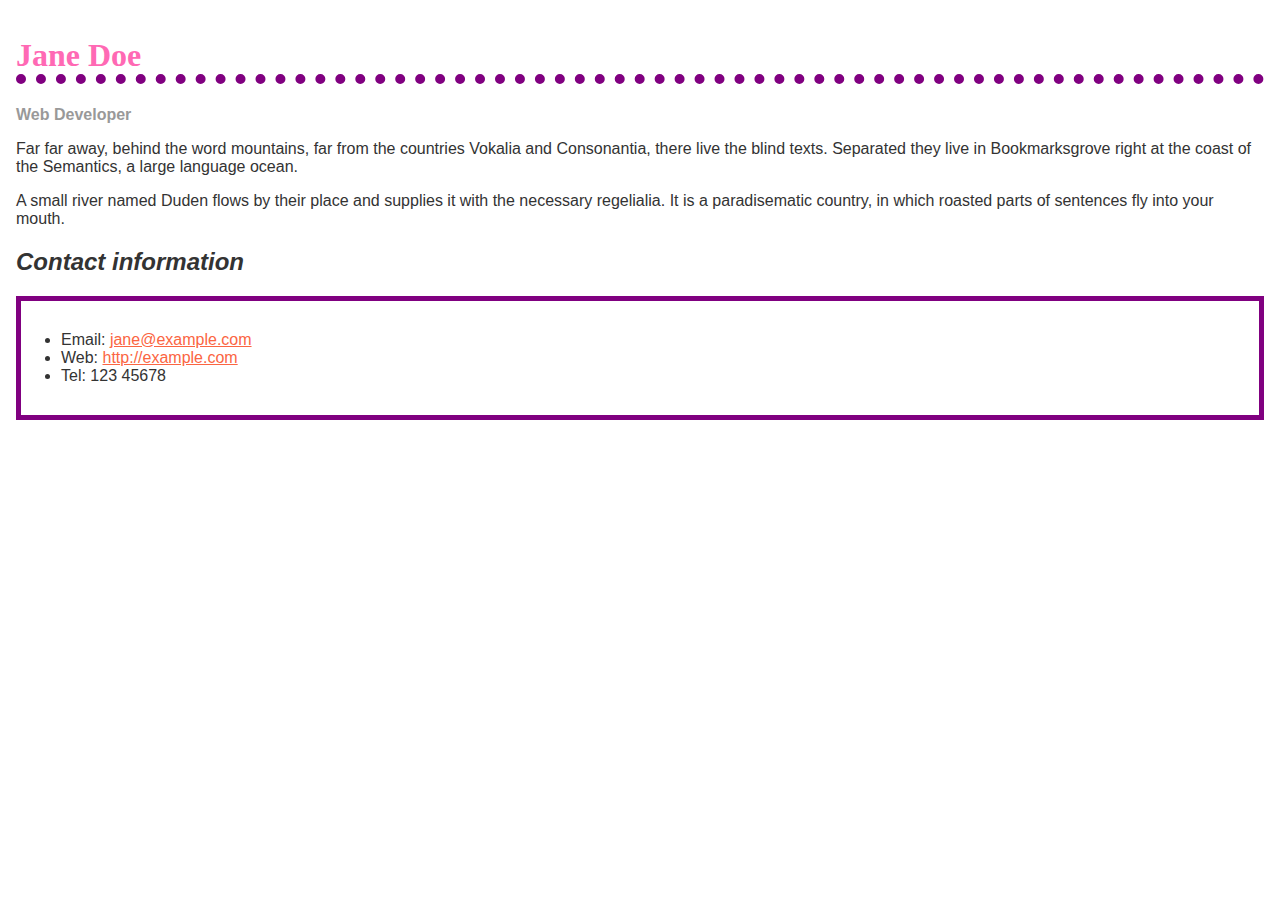
<file: Week 3/Assignments/index.html>
<!DOCTYPE html>
<html lang="en">
  <head>
    <meta charset="utf-8" />
    <title>Formatting a biography</title>
    <link rel="stylesheet" href="style1.css"> </link>
  </head>

  <body>
    <h1>Jane Doe</h1>
    <div class="job-title">Web Developer</div>
    <p>
      Far far away, behind the word mountains, far from the countries Vokalia
      and Consonantia, there live the blind texts. Separated they live in
      Bookmarksgrove right at the coast of the Semantics, a large language
      ocean.
    </p>

    <p>
      A small river named Duden flows by their place and supplies it with the
      necessary regelialia. It is a paradisematic country, in which roasted
      parts of sentences fly into your mouth.
    </p>

    <h2><em>Contact information</em></h2>
    <ul>
      <li>
        Email:
        <a href="mailto:jane@example.com">jane@example.com</a>
      </li>
      <li>
        Web:
        <a href="http://example.com">http://example.com</a>
      </li>
      <li>Tel: 123 45678</li>
    </ul>
  </body>
</html>
</file>
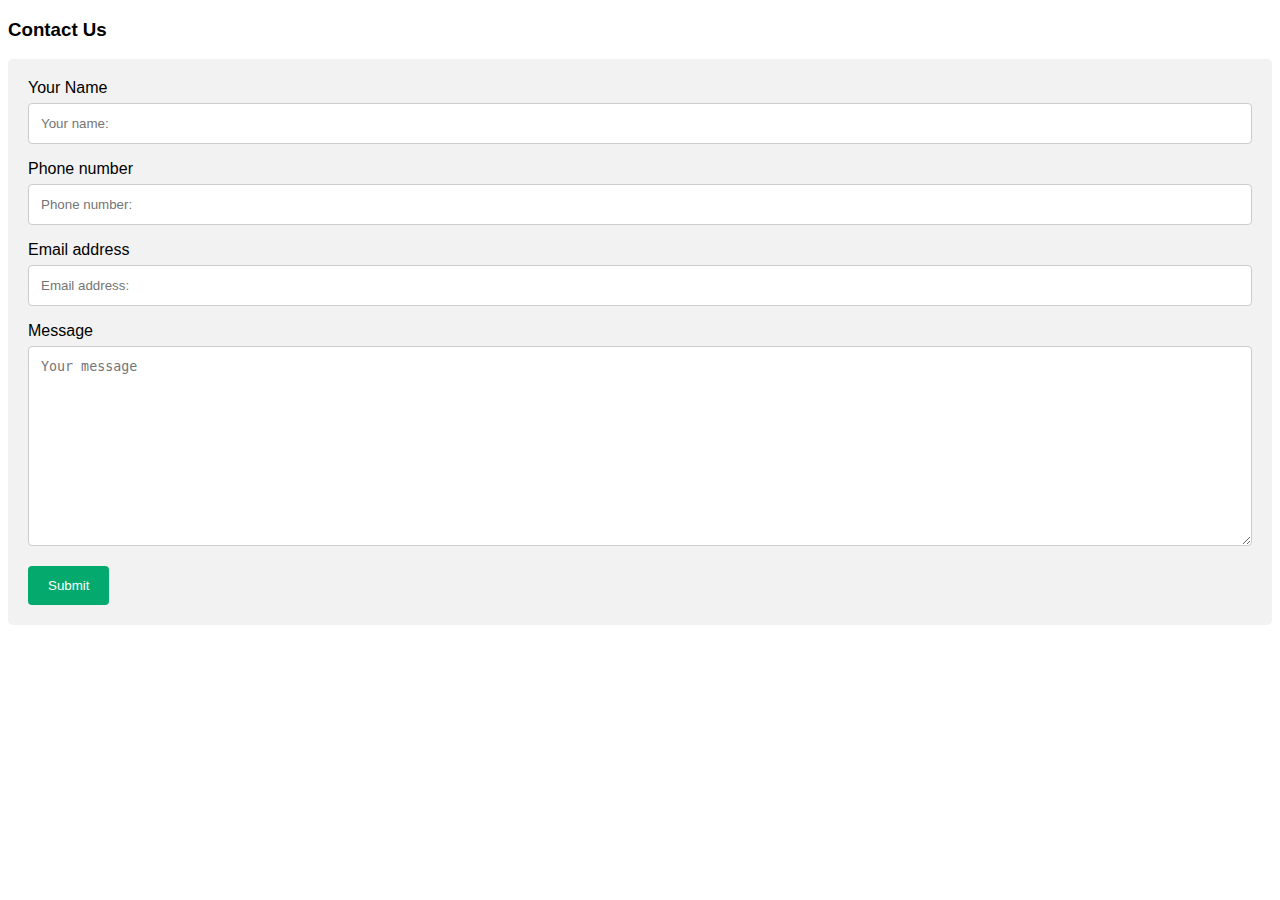
<file: project/project/contuct_us.html>
<!DOCTYPE html>
<html>
  <head>
    <meta name="viewport" content="width=device-width, initial-scale=1" />
    <link rel="stylesheet" href="contuct_us.css"> 
  </link>
    
  </head>
  <body>
    <h3>Contact Us</h3>

    <div class="container">
      <form action="/action_page.php">
        <label for="fname">Your Name</label>
        <input
          type="text"
          id="name"
          name="your_name"
          placeholder="Your name:"
        />

        <label for="lname">Phone number</label>
        <input
          type="text"
          id="number"
          name="number"
          placeholder="Phone number:"
        />

        <label for="lname">Email address</label>
        <input
          type="text"
          id="email"
          name="email"
          placeholder="Email address:"
        />

        <label for="subject">Message</label>
        <textarea
          id="subject"
          name="subject"
          placeholder="Your message"
          style="height: 200px;"
        ></textarea>

        <input type="submit" value="Submit" />
      </form>
    </div>
  </body>
</html>
</file>
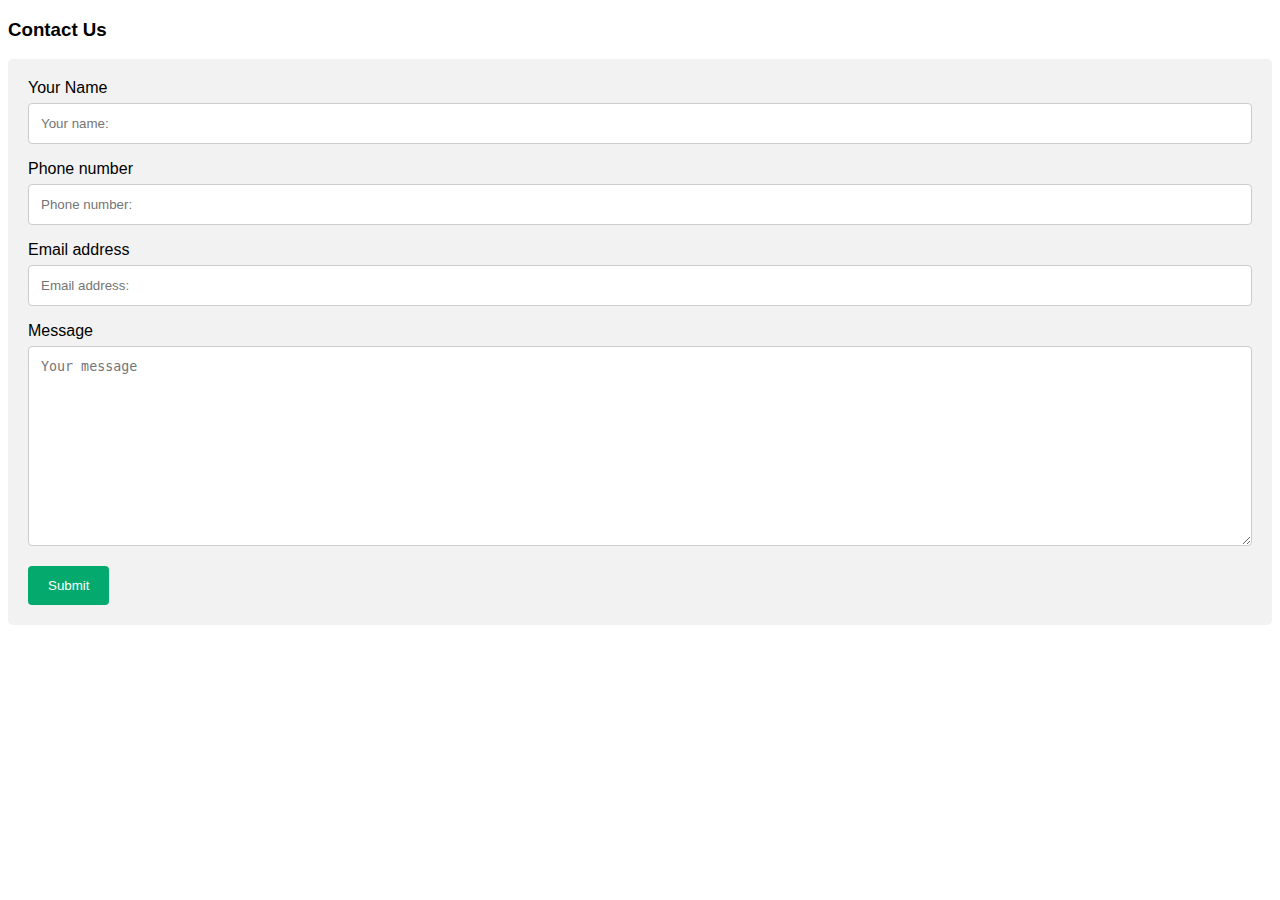
<file: project/project/services.contuct_us.html>
<!DOCTYPE html>
<html>
  <head>
    <meta name="viewport" content="width=device-width, initial-scale=1" />
    <style>
      body {
        font-family: Arial, Helvetica, sans-serif;
      }
      * {
        box-sizing: border-box;
      }

      input[type="text"],
      select,
      textarea {
        width: 100%;
        padding: 12px;
        border: 1px solid #ccc;
        border-radius: 4px;
        box-sizing: border-box;
        margin-top: 6px;
        margin-bottom: 16px;
        resize: vertical;
      }

      input[type="submit"] {
        background-color: #04aa6d;
        color: white;
        padding: 12px 20px;
        border: none;
        border-radius: 4px;
        cursor: pointer;
      }

      input[type="submit"]:hover {
        background-color: #45a049;
      }

      .container {
        border-radius: 5px;
        background-color: #f2f2f2;
        padding: 20px;
      }
    </style>
  </head>
  <body>
    <h3>Contact Us</h3>

    <div class="container">
      <form action="/action_page.php">
        <label for="fname">Your Name</label>
        <input
          type="text"
          id="name"
          name="your_name"
          placeholder="Your name:"
        />

        <label for="lname">Phone number</label>
        <input
          type="text"
          id="number"
          name="number"
          placeholder="Phone number:"
        />

        <label for="lname">Email address</label>
        <input
          type="text"
          id="email"
          name="email"
          placeholder="Email address:"
        />

        <label for="subject">Message</label>
        <textarea
          id="subject"
          name="subject"
          placeholder="Your message"
          style="height: 200px;"
        ></textarea>

        <input type="submit" value="Submit" />
      </form>
    </div>
  </body>
</html>
</file>
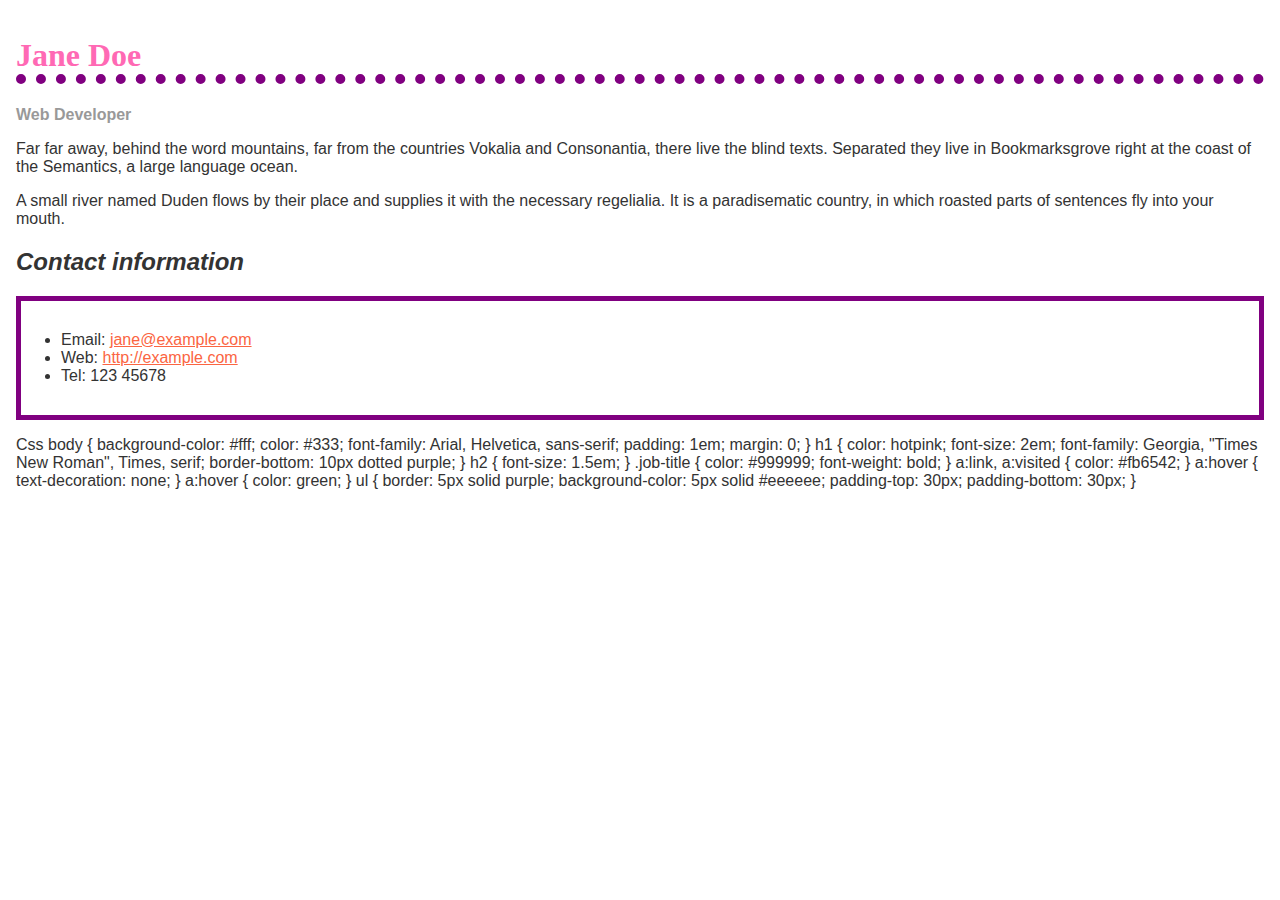
<file: Week 3/Assignments/Style a biography (s)scc.html>
<!DOCTYPE html>
<html lang="en">
  <head>
    <meta charset="utf-8" />
    <title>Formatting a biography</title>
    <link rel="stylesheet" href="style1.css"> </link>
  </head>

  <body>
    <h1>Jane Doe</h1>
    <div class="job-title">Web Developer</div>
    <p>
      Far far away, behind the word mountains, far from the countries Vokalia
      and Consonantia, there live the blind texts. Separated they live in
      Bookmarksgrove right at the coast of the Semantics, a large language
      ocean.
    </p>

    <p>
      A small river named Duden flows by their place and supplies it with the
      necessary regelialia. It is a paradisematic country, in which roasted
      parts of sentences fly into your mouth.
    </p>

    <h2><em>Contact information</em></h2>
    <ul>
      <li>
        Email:
        <a href="mailto:jane@example.com">jane@example.com</a>
      </li>
      <li>
        Web:
        <a href="http://example.com">http://example.com</a>
      </li>
      <li>Tel: 123 45678</li>
    </ul>
  </body>
</html>








Css


body {
  background-color: #fff;
  color: #333;
  font-family: Arial, Helvetica, sans-serif;
  padding: 1em;
  margin: 0;
}

h1 {
  color: hotpink;
  font-size: 2em;
  font-family: Georgia, "Times New Roman", Times, serif;
  border-bottom: 10px dotted purple;
}

h2 {
  font-size: 1.5em;
}

.job-title {
  color: #999999;
  font-weight: bold;
}

a:link,
a:visited {
  color: #fb6542;
}

a:hover {
  text-decoration: none;
}

a:hover {
  color: green;
}
ul {
  border: 5px solid purple;
  background-color: 5px solid #eeeeee;
  padding-top: 30px;
  padding-bottom: 30px;
}
</file>
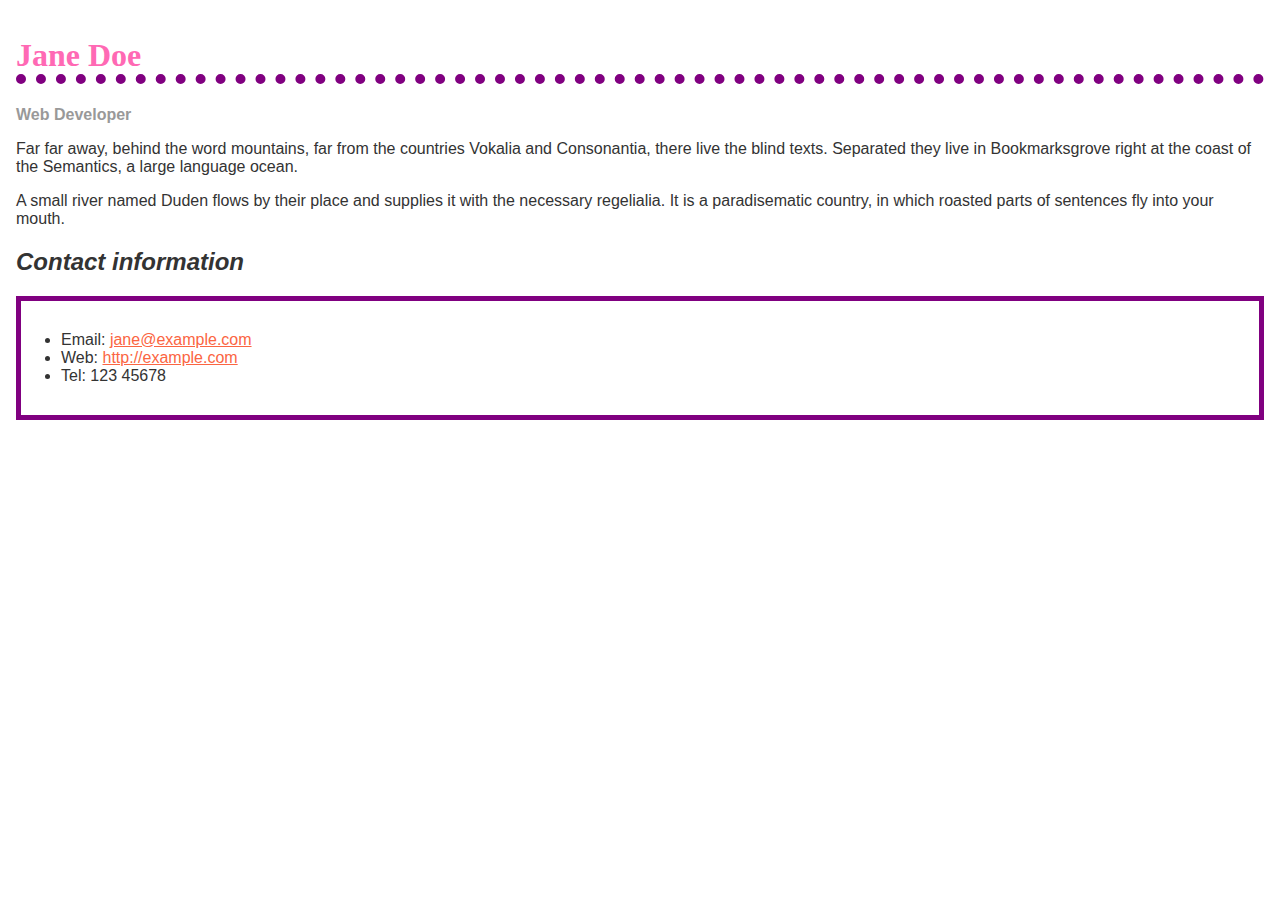
<file: Week 3/Assignments/Style a biography.html>
<!DOCTYPE html>
<html lang="en">
  <head>
    <meta charset="utf-8" />
    <title>Formatting a biography</title>
    <style>
      body {
        background-color: #fff;
        color: #333;
        font-family: Arial, Helvetica, sans-serif;
        padding: 1em;
        margin: 0;
      }

      h1 {
        color: hotpink;
        font-size: 2em;
        font-family: Georgia, "Times New Roman", Times, serif;
        border-bottom: 10px dotted purple;
      }

      h2 {
        font-size: 1.5em;
      }

      .job-title {
        color: #999999;
        font-weight: bold;
      }

      a:link,
      a:visited {
        color: #fb6542;
      }

      a:hover {
        text-decoration: none;
      }
      
      a:hover{color:green
        }
      ul {
        border :5px solid purple;
        background-color: 5px solid #eeeeee;
        padding-top: 30px;
        padding-bottom: 30px;
        
      }
        
    </style>
  </head>

  <body>
    <h1>Jane Doe</h1>
    <div class="job-title">Web Developer</div>
    <p>
      Far far away, behind the word mountains, far from the countries Vokalia
      and Consonantia, there live the blind texts. Separated they live in
      Bookmarksgrove right at the coast of the Semantics, a large language
      ocean.
    </p>

    <p>
      A small river named Duden flows by their place and supplies it with the
      necessary regelialia. It is a paradisematic country, in which roasted
      parts of sentences fly into your mouth.
    </p>

    <h2><em>Contact information</em></h2>
    <ul>
      <li>
        Email:
        <a href="mailto:jane@example.com">jane@example.com</a>
      </li>
      <li>
        Web:
        <a href="http://example.com">http://example.com</a>
      </li>
      <li>Tel: 123 45678</li>
    </ul>
  </body>
</html>
</file>
<file: Week 3/Assignments/style1.css>
body {
  background-color: #fff;
  color: #333;
  font-family: Arial, Helvetica, sans-serif;
  padding: 1em;
  margin: 0;
}

h1 {
  color: hotpink;
  font-size: 2em;
  font-family: Georgia, "Times New Roman", Times, serif;
  border-bottom: 10px dotted purple;
}

h2 {
  font-size: 1.5em;
}

.job-title {
  color: #999999;
  font-weight: bold;
}

a:link,
a:visited {
  color: #fb6542;
}

a:hover {
  text-decoration: none;
}

a:hover {
  color: green;
}
ul {
  border: 5px solid purple;
  background-color: 5px solid #eeeeee;
  padding-top: 30px;
  padding-bottom: 30px;
}
</file>
<file: project/project/contuct_us.css>
body {
  font-family: Arial, Helvetica, sans-serif;
}
* {
  box-sizing: border-box;
}

input[type="text"],
select,
textarea {
  width: 100%;
  padding: 12px;
  border: 1px solid #ccc;
  border-radius: 4px;
  box-sizing: border-box;
  margin-top: 6px;
  margin-bottom: 16px;
  resize: vertical;
}

input[type="submit"] {
  background-color: #04aa6d;
  color: white;
  padding: 12px 20px;
  border: none;
  border-radius: 4px;
  cursor: pointer;
}

input[type="submit"]:hover {
  background-color: #45a049;
}

.container {
  border-radius: 5px;
  background-color: #f2f2f2;
  padding: 20px;
}
</file>
